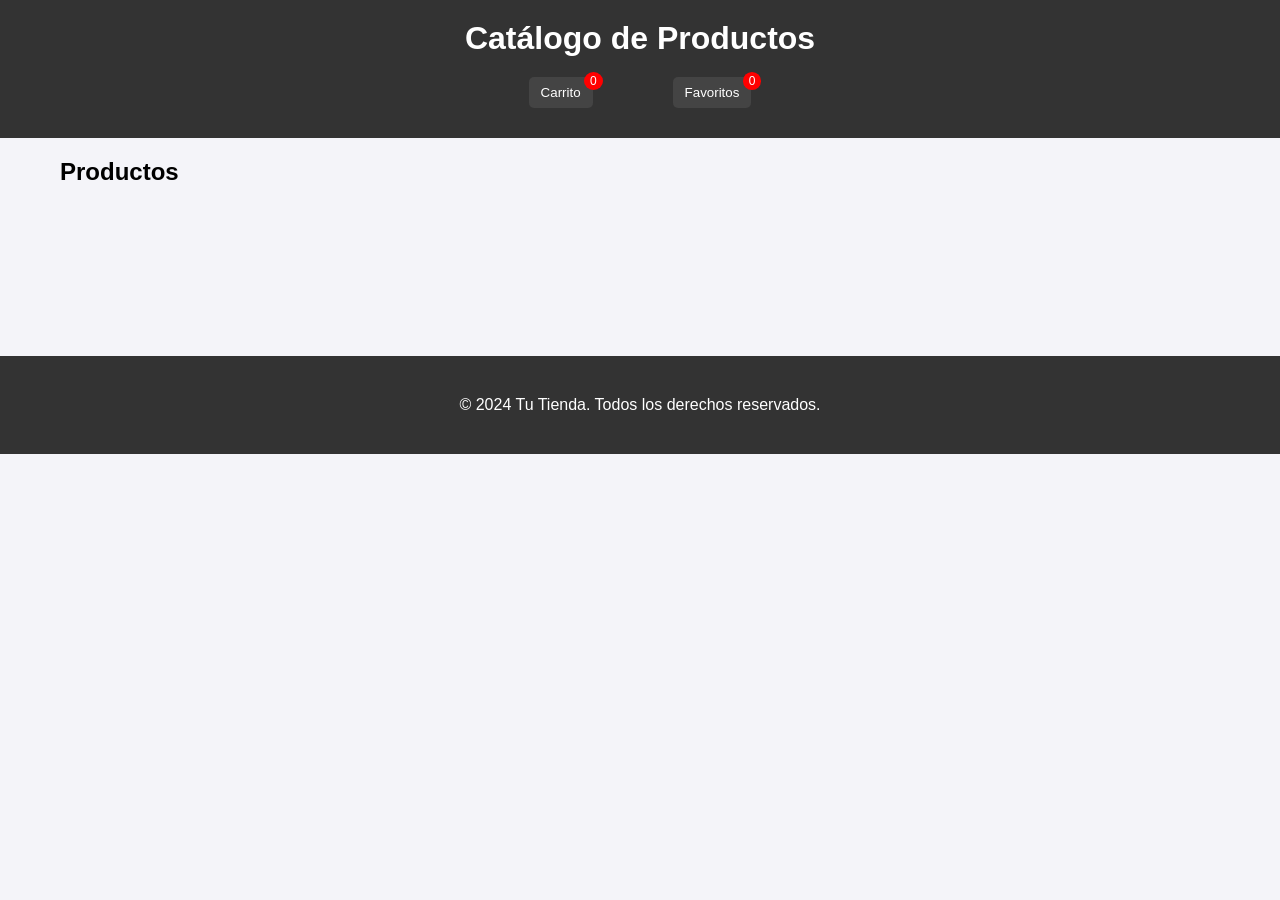
<file: index.html>
<!DOCTYPE html>
<html lang="es">
<head>
    <meta charset="UTF-8">
    <meta name="viewport" content="width=device-width, initial-scale=1.0">
    <title>Veterinaria - Catálogo de Productos</title>
    <link rel="stylesheet" href="css/style.css">
</head>
<body>
    <header>
        <h1>Catálogo de Productos</h1>
        <nav>
            <ul class="navbar">
                <li><a href="cart.html"><button id="cart-button">Carrito <span id="cart-count">0</span></button></a></li>
                <li><a href="favorites.html"><button id="favorites-button">Favoritos <span id="favorites-count">0</span></button></a></li>
            </ul>
        </nav>
    </header>
    <main>
        <section>
            <h2>Productos</h2>
            <div id="product-container" class="item-container"></div>
        </section>
    </main>
    <footer>
        <div class="footer-content">
            <p>&copy; 2024 Tu Tienda. Todos los derechos reservados.</p>
        </div>
    </footer>
    <script src="js/main.js"></script>
</body>
</html>
</file>
<file: css/style.css>
* {
    box-sizing: border-box;
    margin: 0;
    padding: 0;
    font-family: Arial, sans-serif;
}

body {
    display: flex;
    flex-direction: column;
    align-items: center;
    background-color: #f4f4f9;
}

header {
    padding: 20px;
    background-color: #333;
    color: white;
    width: 100%;
    text-align: center;
}

h1, h2 {
    margin-bottom: 10px;
}

.navbar {
    display: flex;
    justify-content: center;
    background-color: #333;
    padding: 10px;
}

.navbar a {
    color: white;
    text-decoration: none;
    padding: 10px 15px;
    margin: 0 10px;
}

.navbar a:hover {
    background-color: #444;
    border-radius: 5px;
}

.item-container {
    display: grid;
    grid-template-columns: repeat(auto-fill, minmax(300px, 1fr));
    gap: 20px;
    padding: 20px;
}

.btn {
    margin-top: 10px;
    padding: 10px 20px;
    border: none;
    border-radius: 5px;
    cursor: pointer;
    transition: background-color 0.3s;
}

.btn-add-cart {
    background-color: #4CAF50;
    color: white;
}

.btn-favorite {
    background-color: #FF4081;
    color: white;
}

.btn:hover {
    opacity: 0.9;
}

.item-card {
    background-color: white;
    border: 1px solid #ddd;
    border-radius: 8px;
    overflow: hidden;
    box-shadow: 0 4px 8px rgba(0, 0, 0, 0.1);
    text-align: center;
    padding: 15px;
    transition: transform 0.3s;
}

.item-card:hover {
    transform: scale(1.05);
}

.item-card img {
    width: 100%;
    height: 150px;
    object-fit: cover;
    margin-bottom: 10px;
}

.navbar {
    display: flex;
    justify-content: center;
    list-style-type: none;
    margin-top: 10px;
}

.navbar li {
    margin: 0 15px;
}

.navbar button {
    background-color: #444;
    color: white;
    border: none;
    padding: 8px 12px;
    border-radius: 5px;
    cursor: pointer;
    position: relative;
}

.navbar span {
    position: absolute;
    top: -5px;
    right: -10px;
    background-color: red;
    color: white;
    border-radius: 50%;
    padding: 2px 6px;
    font-size: 12px;
}

main {
    display: flex;
    flex-direction: column;
    gap: 20px;
    padding: 20px;
    max-width: 1200px;
    width: 100%;
}

.item-container {
    display: grid;
    grid-template-columns: repeat(auto-fill, minmax(250px, 1fr));
    gap: 20px;
}

.item-card {
    background-color: white;
    border: 1px solid #ddd;
    border-radius: 8px;
    overflow: hidden;
    box-shadow: 0 4px 8px rgba(0, 0, 0, 0.1);
    text-align: center;
    transition: transform 0.3s;
}

.item-card:hover {
    transform: scale(1.05);
}

.item-card img {
    width: 100%;
    height: 200px;
    object-fit: cover;
}

.item-card h3 {
    font-size: 1.5rem;
    color: #333;
    margin: 10px;
}

.item-card p {
    font-size: 1rem;
    color: #555;
    padding: 0 10px 10px;
}

.btn {
    margin: 10px;
    padding: 10px 15px;
    border: none;
    border-radius: 5px;
    cursor: pointer;
}

.btn-add-cart {
    background-color: #4CAF50;
    color: white;
}

.btn-favorite {
    background-color: #FF4081;
    color: white;
}

footer {
    background-color: #333;
    color: #fff;
    text-align: center;
    margin-top: 100px;
    padding: 40px 0;
    width: 100%
}
</file>
